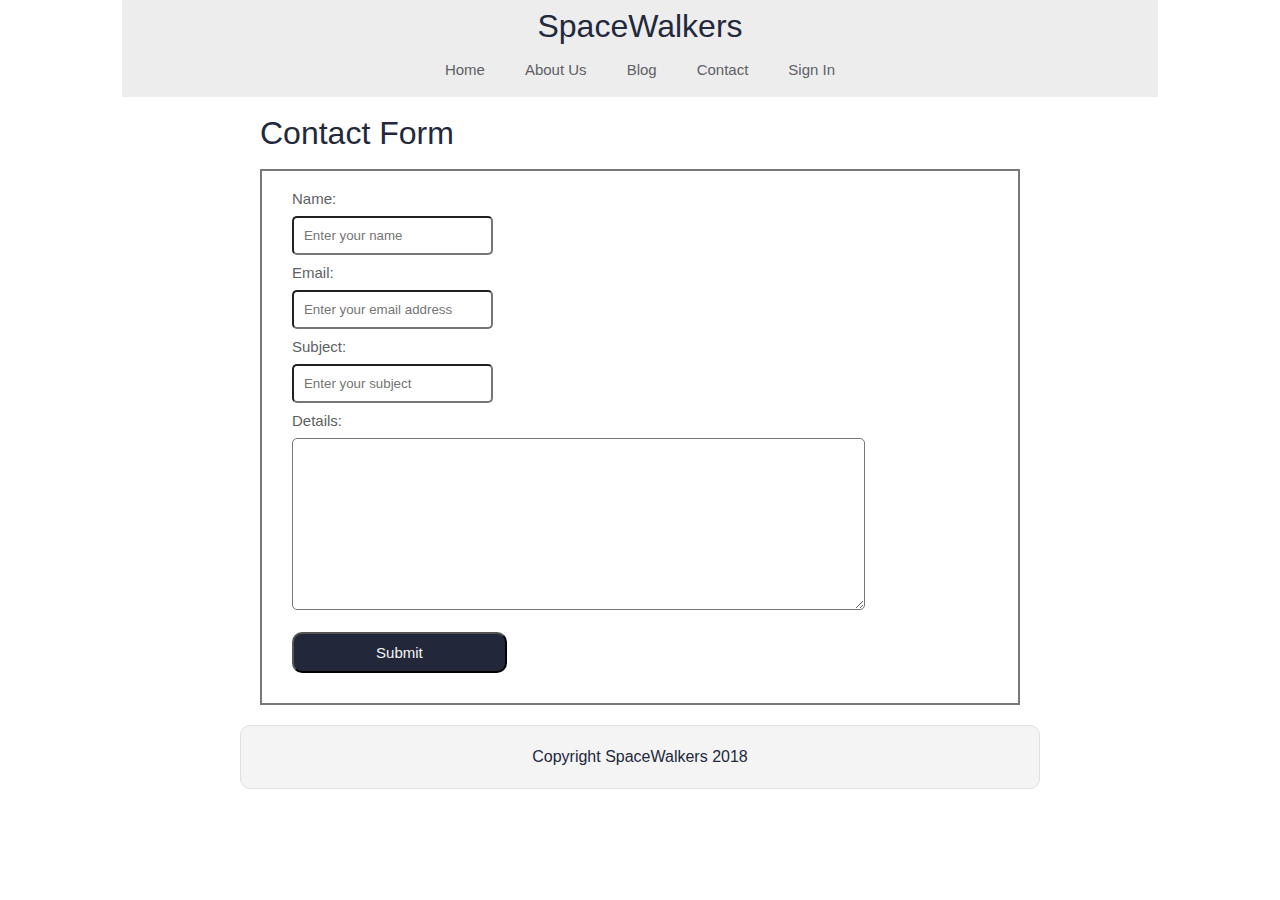
<file: contact.html>
<!DOCTYPE html>
<html lang="en">
<head>
    <meta charset="UTF-8">
    <meta name="viewport" content="width=device-width, initial-scale=1.0">
    <title>Contact</title>
    <link rel="stylesheet" href="./css//index.css">
</head>
<header>
        <nav>
          <h2>SpaceWalkers</h2>
          <ul>
            <li><a href="index.html">Home</a></li>
            <li><a href="#about">About Us</a></li>
            <li><a href="#blog">Blog</a></li>
            <li><a href="contact.html">Contact</a></li>
            <li><a href="#sign">Sign In</a></li>
          </ul>
        </nav>
      </header>
<body>
    <div class="container home">
        <h2 class="contact">Contact Form</h2>
        <form action="mailto:rexben.rb@gmail.com" method="post" enctype="text/plain">
            <label for="name">Name:</label> <br>
            <input type="text" placeholder="Enter your name"> <br>
            <label for="email">Email:</label> <br>
            <input type="text" placeholder="Enter your email address"> <br>
            <label for="subject">Subject:</label> <br>
            <input type="text" placeholder="Enter your subject"> <br>
            <label for="details">Details:</label> <br>
            <textarea name="details" id="" cols="50" rows="10"></textarea><br>
            <input type="button" class="btn" value="Submit">
        </form>
        <footer>
                <p>Copyright SpaceWalkers 2018</p>
              </footer>
    </div>
</body>
</html>
</file>
<file: css/index.css>
/* http://meyerweb.com/eric/tools/css/reset/ 
   v2.0 | 20110126
   License: none (public domain)
*/
html,
body,
div,
span,
applet,
object,
iframe,
h1,
h2,
h3,
h4,
h5,
h6,
p,
blockquote,
pre,
a,
abbr,
acronym,
address,
big,
cite,
code,
del,
dfn,
em,
img,
ins,
kbd,
q,
s,
samp,
small,
strike,
strong,
sub,
sup,
tt,
var,
b,
u,
i,
center,
dl,
dt,
dd,
ol,
ul,
li,
fieldset,
form,
label,
legend,
table,
caption,
tbody,
tfoot,
thead,
tr,
th,
td,
article,
aside,
canvas,
details,
embed,
figure,
figcaption,
footer,
header,
hgroup,
menu,
nav,
output,
ruby,
section,
summary,
time,
mark,
audio,
video {
  margin: 0;
  padding: 0;
  border: 0;
  font-size: 100%;
  font: inherit;
  vertical-align: baseline;
}
/* HTML5 display-role reset for older browsers */
article,
aside,
details,
figcaption,
figure,
footer,
header,
hgroup,
menu,
nav,
section {
  display: block;
}
body {
  line-height: 1;
}
ol,
ul {
  list-style: none;
}
blockquote,
q {
  quotes: none;
}
blockquote:before,
blockquote:after,
q:before,
q:after {
  content: '';
  content: none;
}
table {
  border-collapse: collapse;
  border-spacing: 0;
}
* {
  box-sizing: border-box;
}
html {
  font-size: 62.5%;
}
html,
body {
  font-family: 'Ubuntu', sans-serif;
  color: #5E6164;
  width: 90%;
  margin: 0 auto;
}
@media (max-width: 800px) {
  html,
  body {
    width: 100%;
  }
}
@media (max-width: 500px) {
  html,
  body {
    width: 100%;
  }
}
h1,
h2,
h3,
h4,
h5 {
  font-family: 'Russo One', sans-serif;
  color: #23293B;
}
h2 {
  font-size: 3.2rem;
}
h3 {
  font-size: 2.8rem;
}
p {
  font-size: 1.6rem;
  line-height: 1.4;
}
a {
  color: #5E6164;
  text-decoration: none;
}
.container {
  max-width: 800px;
  width: 100%;
  margin: 0 auto;
}
@media (max-width: 800px) {
  .container {
    max-width: 800px;
  }
}
@media (max-width: 500px) {
  .container {
    max-width: 500px;
  }
}
.container img {
  width: 100%;
}
header nav {
  display: flex;
  flex-direction: column;
  width: 100%;
  align-items: center;
  margin: 0 auto;
  padding: 1rem;
  font-size: 150%;
  background-color: #ededee;
  transition: 0.9s ease-out;
}
@media (max-width: 500px) {
  header nav {
    margin: 0;
  }
}
header nav h2:hover {
  transition: 1s ease-out;
  color: #4694ee;
  cursor: pointer;
  box-shadow: 0 5px 10px #000000;
}
header nav ul {
  display: flex;
  flex-direction: row;
  justify-content: space-evenly;
  transition: 1s ease-out;
}
header nav ul li {
  padding: 2rem 2rem 1rem;
}
@media (max-width: 500px) {
  header nav ul li {
    padding: 1rem;
  }
}
header nav ul li a:hover {
  transition: 0.9s ease-out;
  color: #000000;
  font-weight: bolder;
  border-bottom: solid #180e0e 3px;
  animation-name: moveInLeft;
}
footer {
  color: #22283B;
  background: #f4f4f4;
  padding: 20px 0;
  border: 1px double #e0e0e0;
  border-radius: 10px;
  display: flex;
  justify-content: center;
  align-items: center;
}
.home .intro h2 {
  padding: 15px;
}
.home .intro p {
  padding: 0 15px;
}
.home .space-images {
  display: flex;
  flex-wrap: wrap;
  width: 100%;
}
.home .space-images img {
  width: 28%;
  margin: 20px 2.5%;
  border-radius: 20px;
  height: 100%;
}
@media (max-width: 500px) {
  .home .space-images img {
    width: 100%;
  }
}
@media (max-width: 500px) {
  .home .space-images .sky,
  .home .space-images .launch {
    display: none;
  }
}
.home .visit-planets {
  padding: 15px;
}
.home .visit-planets h3 {
  margin-top: 11px;
}
.home .visit-planets p {
  margin-top: 13px;
}
.home .walk {
  margin-top: 60px;
  border-top: 1px solid #dee2e6;
  padding: 50px 60px;
  display: flex;
  justify-content: center;
}
@media (max-width: 800px) {
  .home .walk {
    flex-direction: row-reverse;
    justify-content: space-between;
    padding: 30px 10px;
  }
}
@media (max-width: 500px) {
  .home .walk {
    flex-direction: column-reverse;
    padding: 30px 10px;
  }
}
.home .walk .walk-text {
  width: 50%;
}
@media (max-width: 800px) {
  .home .walk .walk-text {
    width: 45%;
    line-height: 1;
  }
}
@media (max-width: 500px) {
  .home .walk .walk-text {
    width: 100%;
  }
}
.home .walk .walk-text h3 {
  margin-bottom: 10px;
}
.home .walk .walk-text p {
  margin-bottom: 26px;
}
.home .walk .walk-img {
  width: 46%;
  margin-left: 4%;
}
@media (max-width: 500px) {
  .home .walk .walk-img {
    width: 100%;
    margin: 0;
  }
}
.home .walk .walk-img img {
  width: 100%;
  height: auto;
  border-radius: 10px;
}
.btn {
  width: 30%;
  background-color: #22283A;
  padding: 1rem;
  border-radius: 10px;
  color: #F6F6F6;
  text-align: center;
  font-size: 1.5rem;
  cursor: pointer;
  transition: 1s ease-in;
}
@media (max-width: 800px) {
  .btn {
    width: 60%;
    background-color: #22283A;
    padding: 1.5rem;
    border-radius: 5px;
    color: #F6F6F6;
    text-align: center;
    font-size: 1.5rem;
    cursor: pointer;
    margin: 0 auto;
  }
}
@media (max-width: 500px) {
  .btn {
    width: 90%;
    background-color: #22283A;
    padding: 1.5rem;
    border-radius: 5px;
    color: #F6F6F6;
    text-align: center;
    font-size: 1.5rem;
    cursor: pointer;
    margin: 0 auto;
  }
}
.btn:hover {
  background-color: #F6F6F6;
  color: #22283A;
}
.contact {
  padding: 2rem 2rem 0;
}
form {
  margin: 2rem;
  padding: 2rem;
  border: 2px solid #797777;
  font-size: 1.5rem;
}
form label {
  padding: 1rem 0;
  margin: 1rem;
}
form input {
  padding: 1rem;
  margin: 1rem;
  border-radius: 5px;
}
form textarea {
  padding: 1rem;
  margin: 1rem;
  border-radius: 5px;
  width: 80%;
}
</file>
